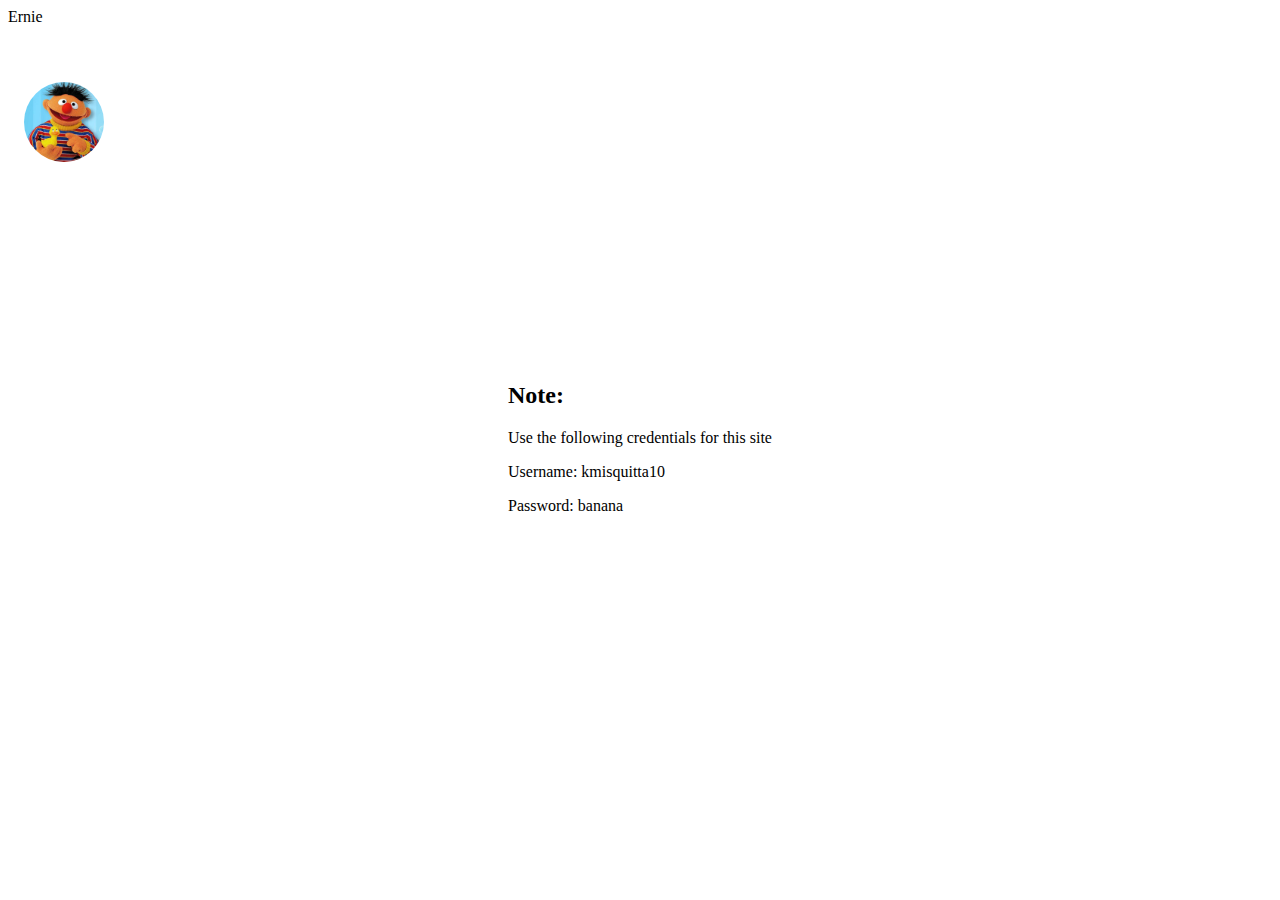
<file: index.html>
<!doctype html>
<html lang="en">
<head>
  <title>Ernie</title>
  <meta name="viewport" content="width=device-width, initial-scale=1">
  <link rel="stylesheet" href="https://fonts.googleapis.com/icon?family=Material+Icons|Roboto">
  <link rel="stylesheet" href="https://code.getmdl.io/1.3.0/material.teal-blue.min.css">
  <link rel="stylesheet" href="default.css">
</head>
<body>
<div class="mdl-layout mdl-js-layout mdl-layout--fixed-drawer mdl-layout--fixed-header">
  <header class="mdl-layout__header mdl-color--grey-100 mdl-color-text--grey-600">
    <div class="mdl-layout__header-row">
      <span class="mdl-layout-title">Ernie</span>
      <div class="mdl-layout-spacer"></div>
    </div>
  </header>
  <div class="mdl-layout__drawer mdl-color--blue-grey-900 mdl-color-text--blue-grey-50">
    <header>
      <img class="avatar" src="./images/ernie.jpg">
      <div>
		<span><a href="https://i.pinimg.com/originals/ac/12/19/ac1219f591998d2cc884e206542d6472.jpg" style="color:white;text-decoration: none;" target="_blank" >With your eyes Bert!</a></span>
        <div class="mdl-layout-spacer"></div>
      </div>
    </header>
    <nav class="mdl-navigation mdl-color--blue-grey-800">
      <a class="mdl-navigation__link" href="./profile.py"><i class="mdl-color-text--blue-grey-400 material-icons" role="presentation">account_circle</i>Profile</a>
      <a class="mdl-navigation__link" href="./submit_homework.py"><i class="mdl-color-text--blue-grey-400 material-icons" role="presentation">cloud_upload</i>Submit HW</a>
      <a class="mdl-navigation__link" href="./view_homework.py"><i class="mdl-color-text--blue-grey-400 material-icons" role="presentation">class</i>View HW</a>
      <a class="mdl-navigation__link" href="grades.py"><i class="mdl-color-text--blue-grey-400 material-icons" role="presentation">assessment</i>Grades</a>
      <div class="mdl-layout-spacer"></div>
      <a class="mdl-navigation__link" href="http://bert.stuy.edu/pbrooks/schedules/schedules.py"><i class="mdl-color-text--blue-grey-400 material-icons" role="presentation" target="_blank">access_time</i><span>Schedule</span></a>
    </nav>
  </div>
  <main class="mdl-layout__content">
    <br><br>
	<div class="ctr-obj">
		<div class="mdl-card mdl-shadow--2dp">
			<div class="mdl-card__title">
	  	    	<h2 class="mdl-card__title-text">Note:</h2>
	  	  	</div>

			<div class="mdl-card__supporting-text">
	  	  		<p>Use the following credentials for this site</p>
				<p>Username: kmisquitta10</p>
				<p>Password: banana</p>
	  	  	</div>
	  	</div>
	</div>
  </main>
</div>
<script src="https://code.getmdl.io/1.3.0/material.min.js"></script>
</body>
</html>
</file>
<file: default.css>
.mdl-layout__drawer header {
    box-sizing: border-box;
    display: -webkit-flex;
    display: -ms-flexbox;
    display: flex;
    -webkit-flex-direction: column;
    -ms-flex-direction: column;
    flex-direction: column;
    -webkit-justify-content: flex-end;
    -ms-flex-pack: end;
    justify-content: flex-end;
    padding: 16px;
    height: 180px;
}
.avatar {
    width: 80px;
    height: 80px;
    border-radius: 50%;
    margin-bottom: 10px;
}
.mdl-navigation {
    -webkit-flex-grow: 1;
    -ms-flex-positive: 1;
    flex-grow: 1;
}
.mdl-navigation .mdl-navigation__link {
    display: -webkit-flex !important;
    display: -ms-flexbox !important;
    display: flex !important;
    -webkit-flex-direction: row;
    -ms-flex-direction: row;
    flex-direction: row;
    -webkit-align-items: center;
    -ms-flex-align: center;
    align-items: center;
    color: rgba(255, 255, 255, 0.56) !important;
    font-weight: 500;
    font-family: 'Roboto', sans-serif;
}
.mdl-navigation .mdl-navigation__link:hover {
    background-color: #00BCD4;
    color: #37474F !important;
}
.mdl-navigation .mdl-navigation__link .material-icons {
    font-size: 24px;
    color: rgba(255, 255, 255, 0.56);
    margin-right: 32px;
}
.ctr-obj {
    display: flex;
    justify-content:center;
}
.mdl-layout__drawer-button {
	color: rgba(0,0,0,.5) !important;
}
</file>
